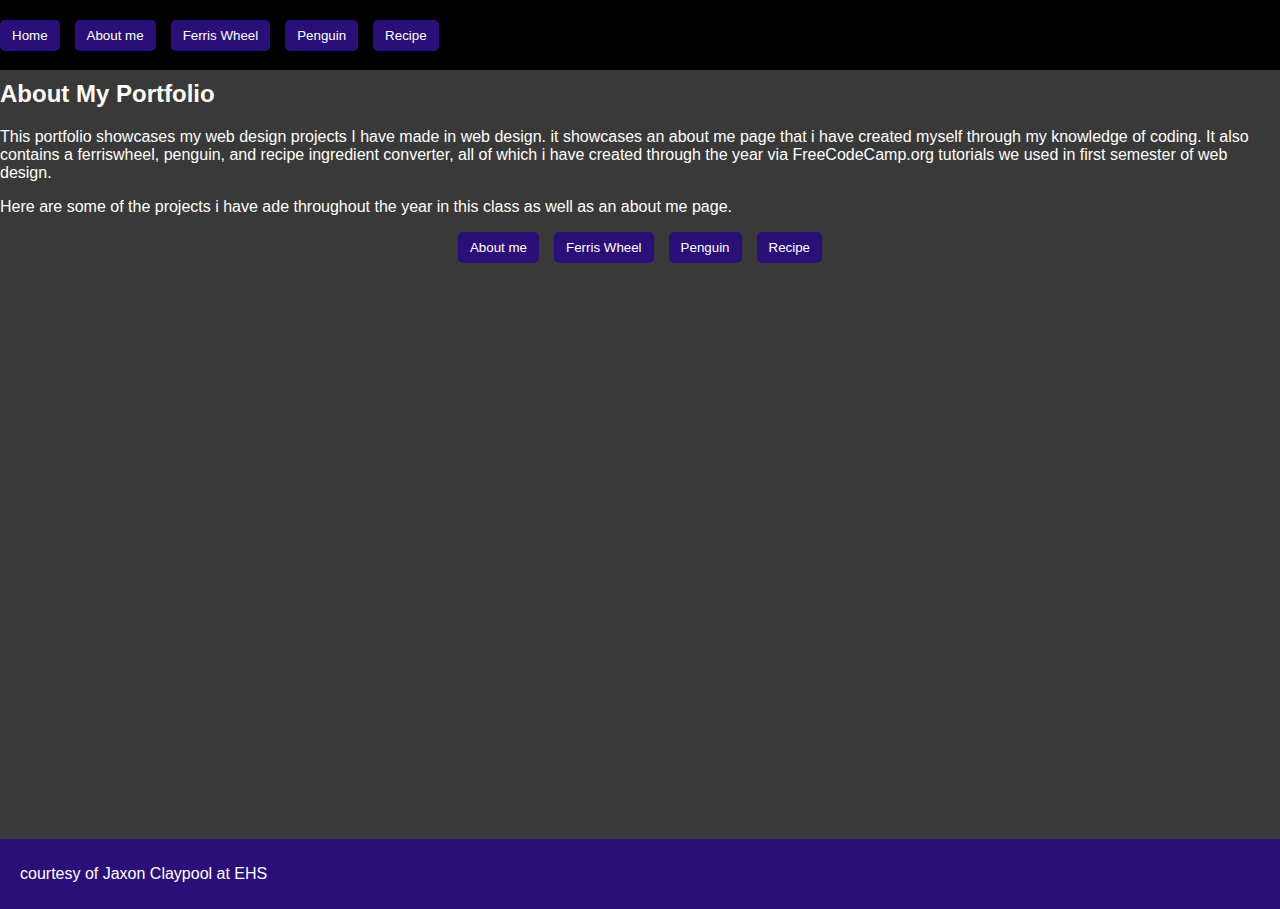
<file: index.html>
<!DOCTYPE html>
<html lang="en">
<head>
    <meta charset="UTF-8">
    <meta name="viewport" content="width=device-width, initial-scale=1.0">
    <title>Document</title>
    <link rel="stylesheet" href="styles.css">
    <link rel="stylesheet 2" href="index.css">
</head>
  <header>
    <nav>
        <button> <a href="index.html">Home</a></button>
        <button> <a href="about me.html">About me</a></button>
        <button> <a href="ferriswheel.html"> Ferris Wheel</a></button>
        <button> <a href="penguin.html"> Penguin</a></button>
        <button> <a href="recipe.html"> Recipe</a></button>
      </nav>
      </header>
<body>
    <h1>Welcome to My Portfolio</h1>
    <h2>About My Portfolio</h2>
    <p>This portfolio showcases my web design projects I have made in web design. it showcases an about me page 
        that i have created myself through my knowledge of coding. It also contains a ferriswheel, penguin, and 
        recipe ingredient converter, all of which i have created through the year via FreeCodeCamp.org tutorials 
        we used in first semester of web design.</p> 
        <p> Here are some of the projects i have ade throughout the year in this class as well as an about me page.</p>
        <nav>
        <button> <a href="about me.html">About me</a></button>
        <button> <a href="ferriswheel.html"> Ferris Wheel</a></button>
        <button> <a href="penguin.html"> Penguin</a></button>
        <button> <a href="recipe.html"> Recipe</a></button>
        </nav>
        <div>
      <br></br>
      <br></br>
      <br></br>
      <br></br>
      <br></br>
      <br></br>
      <br></br>
      <br></br>
      <br></br>
      <br></br>
      <br></br>
      <br></br>
      <br></br>
      <br></br>
      <br></br>
      <br></br>
    </div>
</body>
<footer>
    courtesy of Jaxon Claypool at EHS
  </footer>
</html>
</file>
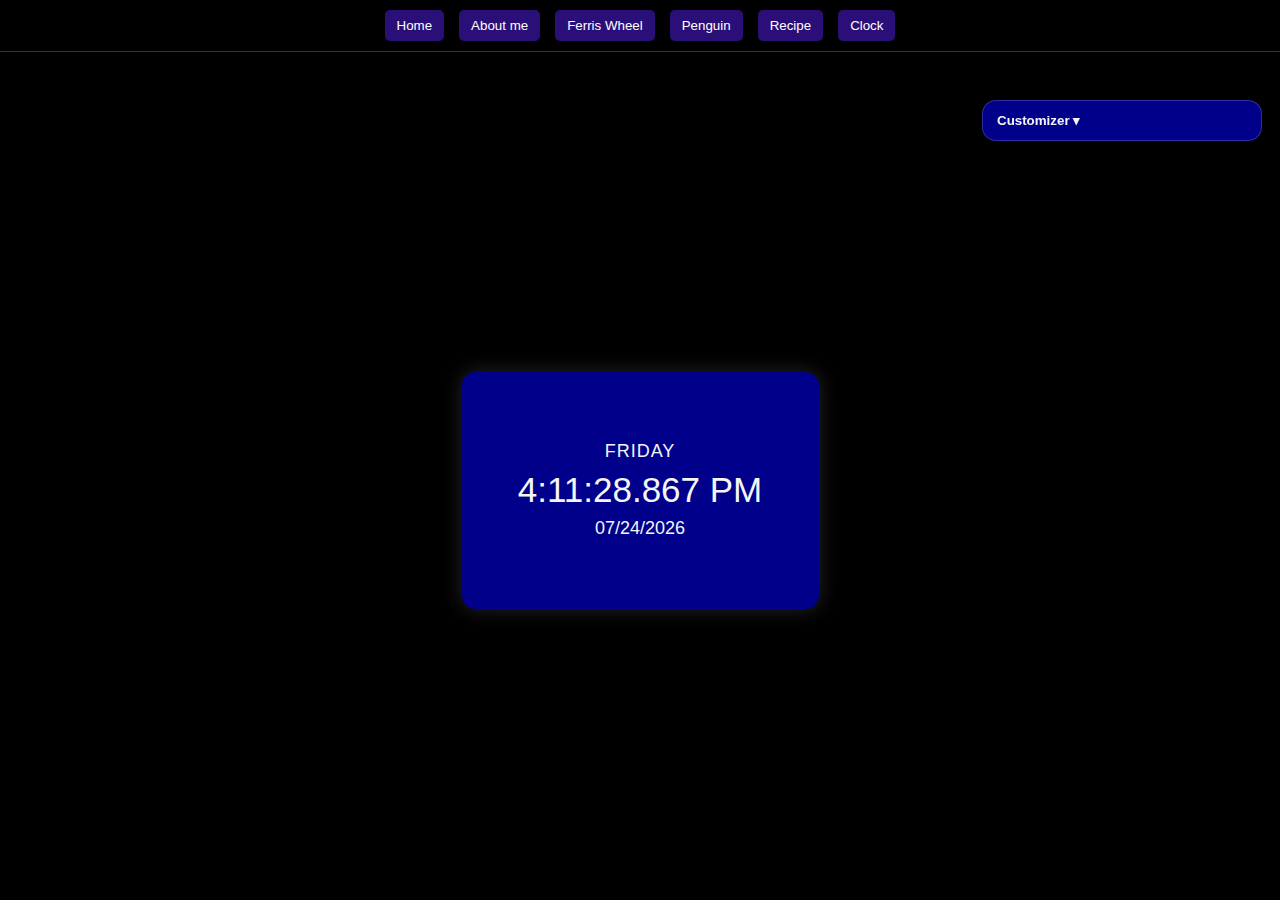
<file: clock.html>
<!DOCTYPE html>
<html lang="en">
<head>
    <meta charset="UTF-8">
    <meta name="viewport" content="width=device-width, initial-scale=1.0">
    <title>clock</title>
    <link rel="stylesheet" href="clock.css">
</head>
<header>
      <nav>
        <button><a href="index.html">Home</a></button>
        <button><a href="about me.html">About me</a></button>
        <button><a href="ferriswheel.html">Ferris Wheel</a></button>
        <button><a href="penguin.html">Penguin</a></button>
        <button><a href="recipe.html">Recipe</a></button>
        <button> <a href="clock.html"> Clock</a></button>
      </nav>
</header>
<br>

<body>
    <div class="customizer" id="customizer">
        <button id="customizer-toggle" class="customizer-toggle">Customizer ▾</button>
        <div class="customizer-menu">
            <div class="customizer-row">
                <label>
                    Background
                    <select id="background-select">
                        <option value="black">Black</option>
                        <option value="midnightblue">Midnight Blue</option>
                        <option value="#1a1a1a">Charcoal</option>
                        <option value="#0a3d62">Deep Teal</option>
                        <option value="#2c3e50">Slate</option>
                        <option value="#1b3b52">Navy</option>
                        <option value="#134e4a">Forest Green</option>
                        <option value="#6d214f">Eggplant</option>
                        <option value="#5a5c69">Steel Gray</option>
                    </select>
                </label>
                <label>
                    Clock Interface
                    <select id="clock-select">
                        <option value="darkblue">Dark Blue</option>
                        <option value="#34495e">Slate Gray</option>
                        <option value="#16a085">Teal</option>
                        <option value="#8e44ad">Purple</option>
                        <option value="#c0392b">Crimson</option>
                        <option value="#0f766e">Forest Green</option>
                        <option value="#0f172a">Midnight</option>
                        <option value="#2563eb">Royal Blue</option>
                        <option value="#e11d48">Magenta</option>
                        <option value="#f59e0b">Amber</option>
                    </select>
                </label>
            </div>
            <div class="customizer-row customizer-row-full">
                <label>
                    Gradient Background
                    <select id="gradient-select">
                        <option value="none">None</option>
                        <option value="gradient-blue-purple">Aurora</option>
                        <option value="gradient-purple-pink">Twilight</option>
                        <option value="gradient-teal-blue">Ocean Breeze</option>
                        <option value="gradient-sunset">Sunset</option>
                        <option value="gradient-green-aqua">Emerald Stream</option>
                        <option value="gradient-berry-navy">Berry Night</option>
                        <option value="gradient-gold-red">Sunflare</option>
                        <option value="gradient-ice-sky">Crystal Sky</option>
                        <option value="gradient-coral-orange">Coral Glow</option>
                    </select>
                </label>
                <br>
                <div id="controls" class="controls">
                    <label class="control-checkbox">
                        <input type="checkbox" id="toggle-military">
                        <span id="toggle-military-label">Use 24-hour time</span>
                    </label>
                    <label class="control-checkbox">
                        <input type="checkbox" id="toggle-seconds" checked>
                        <span id="toggle-seconds-label">Hide seconds</span>
                    </label>
                    <label class="control-checkbox">
                        <input type="checkbox" id="toggle-milliseconds" checked>
                        <span id="toggle-milliseconds-label">Hide milliseconds</span>
                    </label>
                    <label class="control-checkbox">
                        <input type="checkbox" id="toggle-fullscreen">
                        <span id="toggle-fullscreen-label">Enter fullscreen</span>
                    </label>
                </div>
            </div>
        </div>
    </div>
    <div class="page">
        <div class="clock">
            <div id="weekday-container">
                <p id="weekday">Mon</p>
            </div>
            <div id="clock-container">
                <p id="time">00:00:00</p>
            </div>
            <div id="date-container">
                <p id="date">mm/dd/yyyy</p>
            </div>
        </div>
        
        </div>
    </div>
    <script src="clock.js"></script>
</body>
</html>
</file>
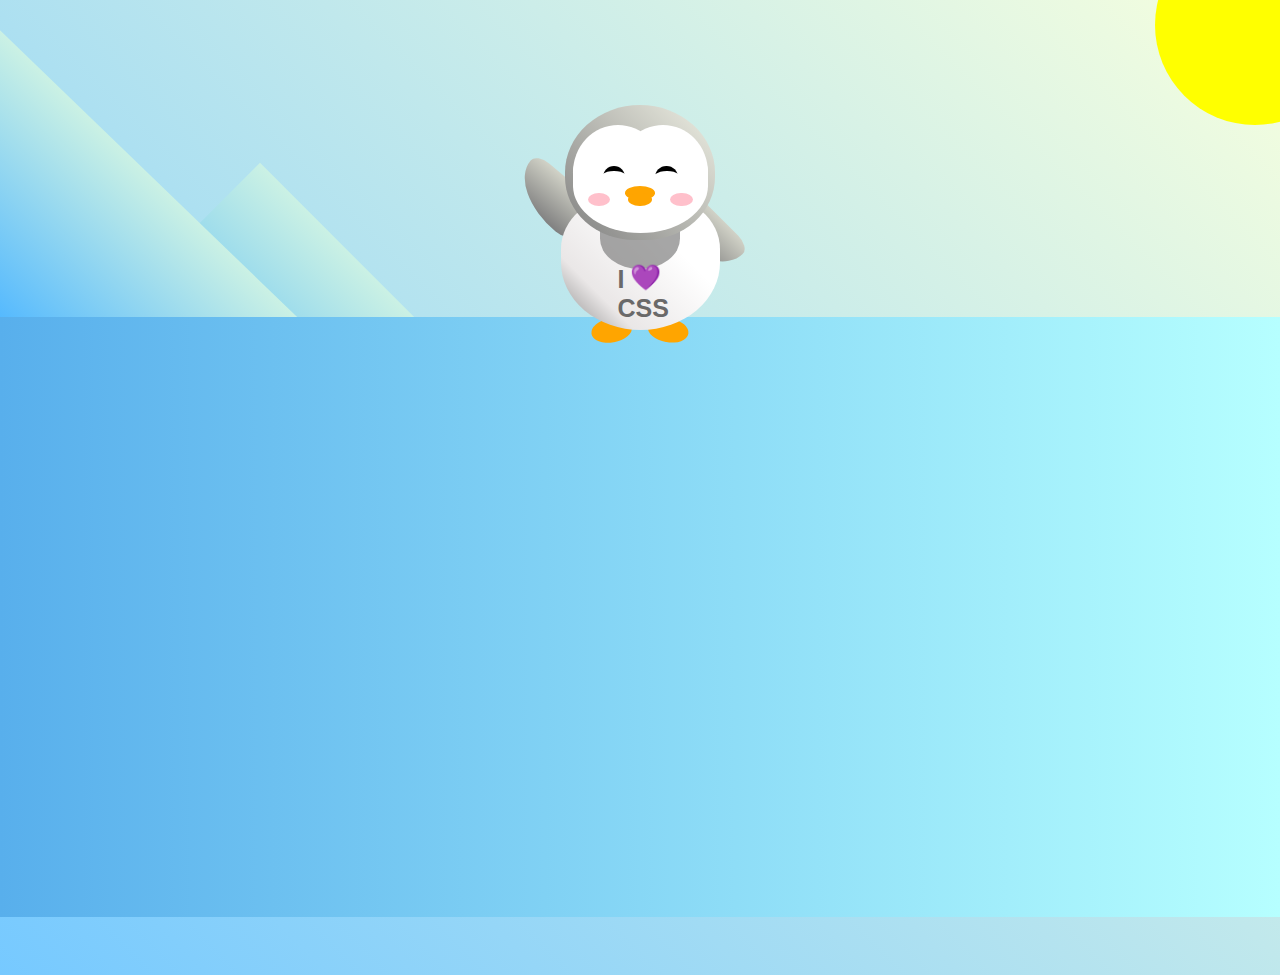
<file: penguin.html>
<!DOCTYPE html>
<html lang="en">
  <head>
    <meta charset="UTF-8" />
    <link rel="stylesheet" href="./penguin.css" />
    <title>Penguin</title>
    <meta name="viewport" content="width=device-width, initial-scale=1.0" />
  </head>

  <body>
    <div class="left-mountain"></div>
    <div class="back-mountain"></div>
    <div class="sun"></div>
    <div class="penguin">
      <div class="penguin-head">
        <div class="face left"></div>
        <div class="face right"></div>
        <div class="chin"></div>
        <div class="eye left">
          <div class="eye-lid"></div>
        </div>
        <div class="eye right">
          <div class="eye-lid"></div>
        </div>
        <div class="blush left"></div>
        <div class="blush right"></div>
        <div class="beak top"></div>
        <div class="beak bottom"></div>
      </div>
      <div class="shirt">
        <div>💜</div>
        <p>I CSS</p>
      </div> 
      <div class="penguin-body">
        <div class="arm left"></div>
        <div class="arm right"></div>
        <div class="foot left"></div>
        <div class="foot right"></div>
      </div>
    </div>

    <div class="ground"></div>
  </body>
</html>
</file>
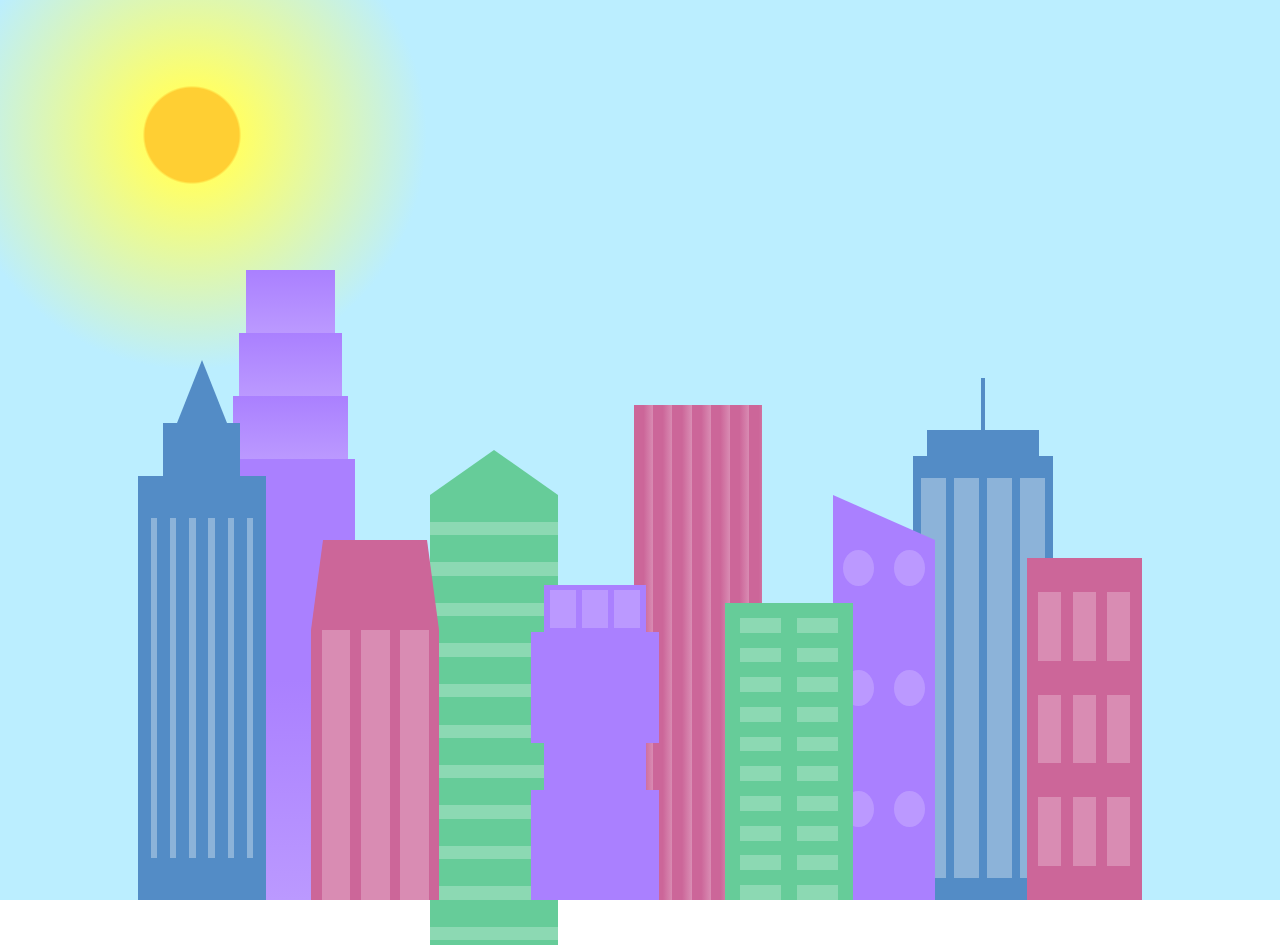
<file: skyline.html>
<!DOCTYPE html>
<html lang="en">    
  <head>
    <meta charset="UTF-8">
    <title>City Skyline</title>
    <link href="skyline.css" rel="stylesheet" />   
  </head>

  <body>
    <div class="background-buildings sky">
      <div></div>
      <div></div>
      <div class="bb1 building-wrap">
        <div class="bb1a bb1-window"></div>
        <div class="bb1b bb1-window"></div>
        <div class="bb1c bb1-window"></div>
        <div class="bb1d"></div>
      </div>
      <div class="bb2">
        <div class="bb2a"></div>
        <div class="bb2b"></div>
      </div>
      <div class="bb3"></div>
      <div></div>
      <div class="bb4 building-wrap">
        <div class="bb4a"></div>
        <div class="bb4b"></div>
        <div class="bb4c window-wrap">
          <div class="bb4-window"></div>
          <div class="bb4-window"></div>
          <div class="bb4-window"></div>
          <div class="bb4-window"></div>
        </div>
      </div>
      <div></div>
      <div></div>
    </div>

    <div class="foreground-buildings">
      <div></div>
      <div></div>
      <div class="fb1 building-wrap">
        <div class="fb1a"></div>
        <div class="fb1b"></div>
        <div class="fb1c"></div>
      </div>
      <div class="fb2">
        <div class="fb2a"></div>
        <div class="fb2b window-wrap">
          <div class="fb2-window"></div>
          <div class="fb2-window"></div>
          <div class="fb2-window"></div>
        </div>
      </div>
      <div></div>
      <div class="fb3 building-wrap">
        <div class="fb3a window-wrap">
          <div class="fb3-window"></div>
          <div class="fb3-window"></div>
          <div class="fb3-window"></div>
        </div>
        <div class="fb3b"></div>
        <div class="fb3a"></div>
        <div class="fb3b"></div>
      </div>
      <div class="fb4">
        <div class="fb4a"></div>
        <div class="fb4b">
          <div class="fb4-window"></div>
          <div class="fb4-window"></div>
          <div class="fb4-window"></div>
          <div class="fb4-window"></div>
          <div class="fb4-window"></div>
          <div class="fb4-window"></div>
        </div>
      </div>
      <div class="fb5"></div>
      <div class="fb6"></div>
      <div></div>
      <div></div>
    </div>
  </body>
</html>
</file>
<file: styles.css>
header, footer {
    background-color: #2b0f79;
    color: rgb(255, 255, 255);
    padding: 10px 20px;
    display: flex;
    align-items: center;
    gap: 4rem;
    flex-wrap: wrap;
    height: 50px
}

body {
    font-family: Arial, sans-serif;
    margin: 0;
    padding: 0;
    background-color: #393939;
    color: rgb(255, 255, 255);
}
header {
    position: fixed;
    top: 0;
    left: 0;
    width: 100%;
    background-color: black;
    z-index: 1000;
    padding: 10px 0;
    text-align: center;
    border-bottom: 1px solid rgba(255, 255, 255, 0.2);
}
</file>
<file: index.css>
nav {
    display: flex;
    justify-content: center;
    gap: 15px;
}

nav button {
    background-color: #2b0f79;
    border: none;
    color: #ffffff;
    padding: 8px 12px;
    border-radius: 5px;
    cursor: pointer;
    font-family: inherit;
    transition: background-color 0.2s;
}

nav button:hover {
    background-color: rgba(255, 255, 255, 0.1);
}

nav button a {
    color: #ffffff;
    text-decoration: none;
}
header {
    position: fixed;
    top: 0;
    left: 0;
    width: 100%;
    background-color: black;
    z-index: 1000;
    padding: 10px 0;
    text-align: center;
    border-bottom: 1px solid rgba(255, 255, 255, 0.2);
}
</file>
<file: clock.css>
body {
    background-color: black;
    display: flex;
    justify-content: center;
    align-items: center;
    min-height: 100vh;
    margin: 0;
    font-family: 'Franklin Gothic Medium', 'Arial Narrow', Arial, sans-serif;
    color: whitesmoke;
}
.page {
    display: flex;
    flex-direction: column;
    align-items: center;
    gap: 18px;
    margin-top: 80px;
}
.customizer {
    position: fixed;
    top: 100px;
    right: 18px;
    width: 280px;
    z-index: 10;
    font-size: 14px;
}
.customizer-toggle {
    width: 100%;
    padding: 12px 14px;
    border-radius: 14px;
    border: 1px solid rgba(255, 255, 255, 0.18);
    background-color: darkblue;
    color: whitesmoke;
    font-weight: 700;
    cursor: pointer;
    text-align: left;
    font-family: inherit;
}
.customizer-menu {
    display: none;
    background-color: #000;
    border: 1px solid rgba(255, 255, 255, 0.18);
    border-radius: 14px;
    padding: 14px 16px;
    margin-top: 8px;
    box-shadow: 0 0 28px rgba(0, 0, 0, 0.35);
    color: whitesmoke;
}
.customizer.open .customizer-menu {
    display: block;
}
.customizer-row {
    display: flex;
    gap: 10px;
    justify-content: space-between;
}
.customizer-row-full {
    width: 100%;
    flex-direction: column;
    display: flex;
    gap: 12px;
}
.customizer label {
    display: flex;
    flex-direction: column;
    gap: 6px;
    width: 100%;
    color: whitesmoke;
    font-family: inherit;
}
.customizer select {
    width: 100%;
    padding: 8px 10px;
    border-radius: 8px;
    border: 1px solid rgba(255,255,255,0.22);
    background: #111;
    color: whitesmoke;
    font-size: 14px;
    font-family: inherit;
}
.clock {
    background-color: darkblue;
    width: 325px;
    height: 205px;
    padding: 16px;
    border-radius: 14px;
    display: flex;
    flex-direction: column;
    justify-content: center;
    align-items: center;
    gap: 8px;
    color: whitesmoke;
    font-size: 35px;
    box-shadow: 0 0 20px rgba(255,255,255,0.15);
    font-family: 'Franklin Gothic Medium', 'Arial Narrow', Arial, sans-serif;
}
.clock:fullscreen,
.clock:-webkit-full-screen,
.clock:-moz-full-screen,
.clock:-ms-fullscreen,
.clock.fullscreen-text {
    font-size: 80px;
}
.clock:fullscreen #weekday,
.clock:-webkit-full-screen #weekday,
.clock:-moz-full-screen #weekday,
.clock:-ms-fullscreen #weekday,
.clock.fullscreen-text #weekday {
    font-size: 28px;
}
.clock:fullscreen #date,
.clock:-webkit-full-screen #date,
.clock:-moz-full-screen #date,
.clock:-ms-fullscreen #date,
.clock.fullscreen-text #date {
    font-size: 26px;
}
.controls {
    display: flex;
    gap: 12px;
    flex-wrap: wrap;
    justify-content: center;
}
.controls label.control-checkbox {
    display: flex;
    align-items: center;
    gap: 8px;
    background-color: #1e3c72;
    color: whitesmoke;
    border: 1px solid rgba(255,255,255,0.25);
    border-radius: 8px;
    padding: 10px 14px;
    font-size: 14px;
    cursor: pointer;
    transition: background-color 0.2s ease, transform 0.2s ease;
    font-family: inherit;
}
.controls label.control-checkbox:hover {
    background-color: #2a4a93;
    transform: translateY(-1px);
}
.controls input[type="checkbox"] {
    width: 14px;
    height: 14px;
    accent-color: whitesmoke;
    cursor: pointer;
}
.controls label.control-checkbox span {
    line-height: 1.2;
}
#weekday {
    font-size: 18px;
    margin: 0;
    letter-spacing: 1px;
    text-transform: uppercase;
}
#time {
    margin: 0;
}
#date {
    font-size: 18px;
    margin: 0;
}



@keyframes moveGradient {
    0% { background-position: 0% 50%; }
    50% { background-position: 100% 50%; }
    100% { background-position: 0% 50%; }
}

body.gradient-blue-purple {
    background: linear-gradient(135deg, #1f3c88, #6b2ca1, #3b82f6);
    background-size: 300% 300%;
    animation: moveGradient 12s ease infinite;
}

body.gradient-purple-pink {
    background: linear-gradient(135deg, #6a1b9a, #ab47bc, #ff6fcf);
    background-size: 300% 300%;
    animation: moveGradient 12s ease infinite;
}

body.gradient-teal-blue {
    background: linear-gradient(135deg, #00838f, #1e88e5, #26c6da);
    background-size: 300% 300%;
    animation: moveGradient 12s ease infinite;
}

body.gradient-sunset {
    background: linear-gradient(135deg, #f97316, #f43f5e, #8b5cf6);
    background-size: 300% 300%;
    animation: moveGradient 12s ease infinite;
}

body.gradient-green-aqua {
    background: linear-gradient(135deg, #0f766e, #14b8a6, #22d3ee);
    background-size: 300% 300%;
    animation: moveGradient 12s ease infinite;
}

body.gradient-berry-navy {
    background: linear-gradient(135deg, #7c3aed, #312e81, #1e3a8a);
    background-size: 300% 300%;
    animation: moveGradient 12s ease infinite;
}

body.gradient-gold-red {
    background: linear-gradient(135deg, #f59e0b, #f97316, #ef4444);
    background-size: 300% 300%;
    animation: moveGradient 12s ease infinite;
}

body.gradient-ice-sky {
    background: linear-gradient(135deg, #dbeafe, #93c5fd, #60a5fa);
    background-size: 300% 300%;
    animation: moveGradient 12s ease infinite;
}

body.gradient-coral-orange {
    background: linear-gradient(135deg, #fb7185, #f97316, #fbcfe8);
    background-size: 300% 300%;
    animation: moveGradient 12s ease infinite;
}
header {
    position: fixed;
    top: 0;
    left: 0;
    width: 100%;
    background-color: black;
    z-index: 1000;
    padding: 10px 0;
    text-align: center;
    border-bottom: 1px solid rgba(255, 255, 255, 0.2);
}

nav {
    display: flex;
    justify-content: center;
    gap: 15px;
}

nav button {
    background-color: #2b0f79;
    border: none;
    color: #ffffff;
    padding: 8px 12px;
    border-radius: 5px;
    cursor: pointer;
    font-family: inherit;
    transition: background-color 0.2s;
}

nav button:hover {
    background-color: rgba(255, 255, 255, 0.1);
}

nav button a {
    color: #ffffff;
    text-decoration: none;
}
</file>
<file: penguin.css>
:root {
  --penguin-face: white;
  --penguin-picorna: orange;
  --penguin-skin: gray;
}

body {
  background: linear-gradient(45deg, rgb(118, 201, 255), rgb(247, 255, 222));
  margin: 0;
  padding: 0;
  width: 100%;
  height: 100vh;
  overflow: hidden;
}

.left-mountain {
  width: 300px;
  height: 300px;
  background: linear-gradient(rgb(203, 241, 228), rgb(80, 183, 255));
  position: absolute;
  transform: skew(0deg, 44deg);
  z-index: 2;
  margin-top: 100px;
}

.back-mountain {
  width: 300px;
  height: 300px;
  background: linear-gradient(rgb(203, 241, 228), rgb(47, 170, 255));
  position: absolute;
  z-index: 1;
  transform: rotate(45deg);
  left: 110px;
  top: 225px;
}

.sun {
  width: 200px;
  height: 200px;
  background-color: yellow;
  position: absolute;
  border-radius: 50%;
  top: -75px;
  right: -75px;
}

.penguin {
  width: 300px;
  height: 300px;
  margin: auto;
  margin-top: 75px;
  z-index: 4;
  position: relative;
  transition: transform 1s ease-in-out 0ms;
}

.penguin * {
  position: absolute;
}

.penguin:active {
  transform: scale(1.5);
  cursor: not-allowed;
}

.penguin-head {
  width: 50%;
  height: 45%;
  background: linear-gradient(
    45deg,
    var(--penguin-skin),
    rgb(239, 240, 228)
  );
  border-radius: 70% 70% 65% 65%;
  top: 10%;
  left: 25%;
  z-index: 1;
}

.face {
  width: 60%;
  height: 70%;
  background-color: var(--penguin-face);
  border-radius: 70% 70% 60% 60%;
  top: 15%;
}

.face.left {
  left: 5%;
}

.face.right {
  right: 5%;
}

.chin {
  width: 90%;
  height: 70%;
  background-color: var(--penguin-face);
  top: 25%;
  left: 5%;
  border-radius: 70% 70% 100% 100%;
}

.eye {
  width: 15%;
  height: 17%;
  background-color: black;
  top: 45%;
  border-radius: 50%;
}

.eye.left {
  left: 25%;
}

.eye.right {
  right: 25%;
}

.eye-lid {
  width: 150%;
  height: 100%;
  background-color: var(--penguin-face);
  top: 25%;
  left: -23%;
  border-radius: 50%;
}

.blush {
  width: 15%;
  height: 10%;
  background-color: pink;
  top: 65%;
  border-radius: 50%;
}

.blush.left {
  left: 15%;
}

.blush.right {
  right: 15%;
}

.beak {
  height: 10%;
  background-color: var(--penguin-picorna);
  border-radius: 50%;
}

.beak.top {
  width: 20%;
  top: 60%;
  left: 40%;
}

.beak.bottom {
  width: 16%;
  top: 65%;
  left: 42%;
}

.shirt {
  font: bold 25px Helvetica, sans-serif;
  top: 165px;
  left: 127.5px;
  z-index: 1;
  color: #6a6969;
}

.shirt div {
  font-weight:  initial;
  top: 22.5px;
  left: 12px;
}

.penguin-body {
  width: 53%;
  height: 45%;
  background: linear-gradient(
    45deg,
    rgb(134, 133, 133) 0%,
    rgb(234, 231, 231) 25%,
    white 67%
  );
  border-radius: 80% 80% 100% 100%;
  top: 40%;
  left: 23.5%;
}

.penguin-body::before {
  content: "";
  position: absolute;
  width: 50%;
  height: 45%;
  background-color: var(--penguin-skin);
  top: 10%;
  left: 25%;
  border-radius: 0% 0% 100% 100%;
  opacity: 70%;
}

.arm {
  width: 30%;
  height: 60%;
  background: linear-gradient(
    90deg,
    var(--penguin-skin),
    rgb(209, 210, 199)
  );
  border-radius: 30% 30% 30% 120%;
  z-index: -1;
}

.arm.left {
  top: 35%;
  left: 5%;
  transform-origin: top left; 
  transform: rotate(130deg) scaleX(-1);
  animation: 3s linear infinite wave;
}

.arm.right {
  top: 0%;
  right: -5%;
  transform: rotate(-45deg);
}

@keyframes wave {
  10% {
    transform: rotate(110deg) scaleX(-1);
  }
  20% {
    transform: rotate(130deg) scaleX(-1);
  }
  30% {
    transform: rotate(110deg) scaleX(-1);
  }
  40% {
    transform: rotate(130deg) scaleX(-1);
  }
}

.foot {
  width:  15%;
  height: 30%;
  background-color: var(--penguin-picorna);
  top: 85%;
  border-radius: 50%;
  z-index: -1;
}

.foot.left {
  left: 25%;
  transform: rotate(80deg);
}

.foot.right {
  right: 25%;
  transform: rotate(-80deg);
}

.ground {
  width: 100vw;
  height: calc(100vh - 300px);
  background: linear-gradient(90deg, rgb(88, 175, 236), rgb(182, 255, 255));
  z-index: 3;
  position: absolute;
  margin-top: -58px;
}
</file>
<file: skyline.css>
:root {
  --building-color1: #aa80ff;
  --building-color2: #66cc99;
  --building-color3: #cc6699;
  --building-color4: #538cc6;
  --window-color1: #bb99ff;
  --window-color2: #8cd9b3;
  --window-color3: #d98cb3;
  --window-color4: #8cb3d9;
}

header {
    background-color: #0e1f6b;
    color: white;
    padding: 10px 20px;
    display: flex;
    align-items: center;
    gap: 4rem;
    flex-wrap: wrap;
}

* {
  box-sizing: border-box;
}

body {
  height: 100vh;
  margin: 0;
  overflow: hidden;
}

.background-buildings, .foreground-buildings {
  width: 100%;
  height: 100%;
  display: flex;
  align-items: flex-end;
  justify-content: space-evenly;
  position: absolute;
  top: 0;
}

.building-wrap {
  display: flex;
  flex-direction: column;
  align-items: center;
}

.window-wrap {
  display: flex;
  align-items: center;
  justify-content: space-evenly;
}

.sky {
  background: radial-gradient(
      closest-corner circle at 15% 15%,
      #ffcf33,
      #ffcf33 20%,
      #ffff66 21%,
      #bbeeff 100%
    );
}

/* BACKGROUND BUILDINGS - "bb" stands for "background building" */
.bb1 {
  width: 10%;
  height: 70%;
}

.bb1a {
  width: 70%;
}
  
.bb1b {
  width: 80%;
}
  
.bb1c {
  width: 90%;
}

.bb1d {
  width: 100%;
  height: 70%;
  background: linear-gradient(
      var(--building-color1) 50%,
      var(--window-color1)
    );
}

.bb1-window {
  height: 10%;
  background: linear-gradient(
      var(--building-color1),
      var(--window-color1)
    );
}

.bb2 {
  width: 10%;
  height: 50%;
}

.bb2a {
  border-bottom: 5vh solid var(--building-color2);
  border-left: 5vw solid transparent;
  border-right: 5vw solid transparent;
}

.bb2b {
  width: 100%;
  height: 100%;
  background: repeating-linear-gradient(
      var(--building-color2),
      var(--building-color2) 6%,
      var(--window-color2) 6%,
      var(--window-color2) 9%
    );
}

.bb3 {
  width: 10%;
  height: 55%;
  background: repeating-linear-gradient(
      90deg,
      var(--building-color3),
      var(--building-color3),
      var(--window-color3) 15%
    );
}

.bb4 {
  width: 11%;
  height: 58%;
}

.bb4a {
  width: 3%;
  height: 10%;
  background-color: var(--building-color4);
}

.bb4b {
  width: 80%;
  height: 5%;
  background-color: var(--building-color4);
}
  
.bb4c {
  width: 100%;
  height: 85%;
  background-color: var(--building-color4);
}

.bb4-window {
  width: 18%;
  height: 90%;
  background-color: var(--window-color4);
}

/* FOREGROUND BUILDINGS - "fb" stands for "foreground building" */
.fb1 {
  width: 10%;
  height: 60%;
}

.fb1a {
  border-bottom: 7vh solid var(--building-color4);
  border-left: 2vw solid transparent;
  border-right: 2vw solid transparent;
}

.fb1b {
  width: 60%;
  height: 10%;
  background-color: var(--building-color4);
}
  
.fb1c {
  width: 100%;
  height: 80%;
  background: repeating-linear-gradient(
      90deg,
      var(--building-color4),
      var(--building-color4) 10%,
      transparent 10%,
      transparent 15%
    ),
    repeating-linear-gradient(
      var(--building-color4),
      var(--building-color4) 10%,
      var(--window-color4) 10%,
      var(--window-color4) 90%
    );
}

.fb2 {
  width: 10%;
  height: 40%;
}

.fb2a {
  width: 100%;
  border-bottom: 10vh solid var(--building-color3);
  border-left: 1vw solid transparent;
  border-right: 1vw solid transparent;
}

.fb2b {
  width: 100%;
  height: 75%;
  background-color: var(--building-color3);
}

.fb2-window {
  width: 22%;
  height: 100%;
  background-color: var(--window-color3);
}

.fb3 {
  width: 10%;
  height: 35%;
}
  
.fb3a {
  width: 80%;
  height: 15%;
  background-color: var(--building-color1);
}
  
.fb3b {
  width: 100%;
  height: 35%;
  background-color: var(--building-color1);
}

.fb3-window {
  width: 25%;
  height: 80%;
  background-color: var(--window-color1);
}

.fb4 {
  width: 8%;
  height: 45%;
  position: relative;
  left: 10%;
}

.fb4a {
  border-top: 5vh solid transparent;
  border-left: 8vw solid var(--building-color1);
}

.fb4b {
  width: 100%;
  height: 89%;
  background-color: var(--building-color1);
  display: flex;
  flex-wrap: wrap;
}

.fb4-window {
  width: 30%;
  height: 10%;
  border-radius: 50%;
  background-color: var(--window-color1);
  margin: 10%;
}

.fb5 {
  width: 10%;
  height: 33%;
  position: relative;
  right: 10%;
  background: repeating-linear-gradient(
      var(--building-color2),
      var(--building-color2) 5%,
      transparent 5%,
      transparent 10%
    ),
    repeating-linear-gradient(
      90deg,
      var(--building-color2),
      var(--building-color2) 12%,
      var(--window-color2) 12%,
      var(--window-color2) 44%
    );
}

.fb6 {
  width: 9%;
  height: 38%;
  background: repeating-linear-gradient(
      90deg,
      var(--building-color3),
      var(--building-color3) 10%,
      transparent 10%,
      transparent 30%
    ),
    repeating-linear-gradient(
      var(--building-color3),
      var(--building-color3) 10%,
      var(--window-color3) 10%,
      var(--window-color3) 30%
    );
}

@media (max-width: 1000px) {
  :root {
    --building-color1: #777;
    --building-color2: #777;
    --building-color3: #777;
    --building-color4: #777;
  }
  .sky {
    background: radial-gradient(
        closest-corner circle at 15% 15%,
        #ccc,
        #ccc 20%,
        #445 21%,
        #223 100%
      );
  }
}
</file>
